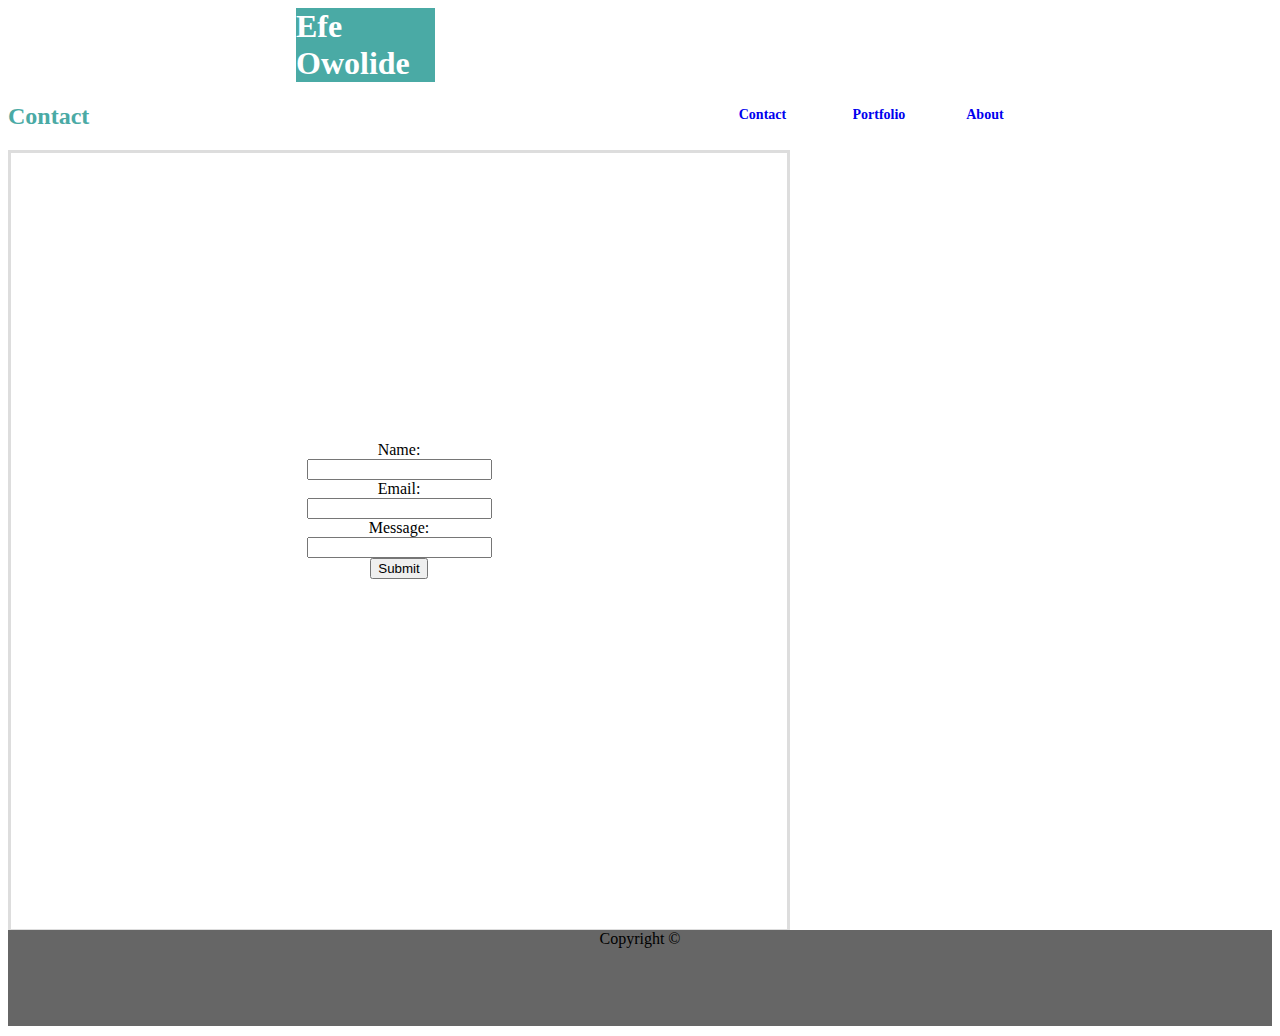
<file: contact.html>
<!doctype <!DOCTYPE html>
<html>
<head>
  
    <title>Page Title</title>
   
    <link rel="stylesheet" type="text/css" media="screen" href="assets/css/style.css" />

</head>
<body class="body2">
    <header>
              <div class="header">
                    <div><h1 class="name2">Efe Owolide</h1> </div>      
                    <!-- Nav buttons-->
                    <a href="https://www.google.com"><b>About</b></a>
                     <a href="https://www.google.com"><b>Portfolio</b></a>
           
                   <a href="https://www.google.com"><b>Contact</b></a>
            
             </header>
                
        <b><h2 class="contact">Contact</h2></b>
        <section class="forms">
            <form>
                    Name: <input type = "text" name = "first_name" />
                    <br>
                   Email: <input type = "text" name = "email" />
                   <br>
                  Message: <input type = "text" name="message">
                  <button type="submit" form="forms" value="Submit">Submit</button>


            </form>
            </section>
            <footer class="foot2">Copyright ©</footer>
          

</body>
</html>
</file>
<file: assets/css/style.css>
.name1 {
background-color: #4aaaa5;
color: #ffffff;
width: 5%;
position: relative;
left: 3in;
font-size: 20px;
top: 15px;
}
a {
    background-color: white;
    font-size: 20px;
    float: right;
   right: 2in;
    top: 4px;
    position: relative;
    text-decoration: none;
    width: 9%;
    font-size: 14px;
    clear: left;
}

    
.about {
    position: relative;
    left: .5in;
}
.whole {
   padding-left: 3in;
   padding-right: 3in;
   padding-top: 3in;
   padding-bottom: 3in;
   paddi
   
}
.pic {
    position: relative;
    left: .5in;
    border-top-color: teal;
    border: #4aaaa5
}
.foot {
    position: relative; 
    bottom: 2px;
    background-color: #666666;
    height: 1in;
    width: 100%;i
    text-align: center;
}
.forms {
    padding-left: 3in;
    padding-right: 3in;
    padding-top: 3in;
    padding-bottom: 3in;
    border: #dddddd solid;
    height: 200px;
    width: 200px;
    text-align: center;


}
.foot2 {
    position: relative; 
    bottom: 2px;
    background-color: #666666;
    height: 1in;
    width: 100%;
    text-align: center;

}
.name2 {
    background-color: #4aaaa5;
    color: white;
    width: 11%;
    position: relative;
    left: 3in;
}
.contact {
    color: #4aaaa5;
}
.interest {
    position: relative;
    padding-top: 2in;
    left: 3in;
    border-top: blue solid;
    width: 100%;
}

.p3 {
    position: relative;
    left: 3in;
    margin-top: 1.5in;
    color: teal;
}
.foot3 {
    position: relative; 
    bottom: 2px;
    background-color: #666666;
    height: 1in;
    width: 100%;
    text-align: center;
}
</file>
